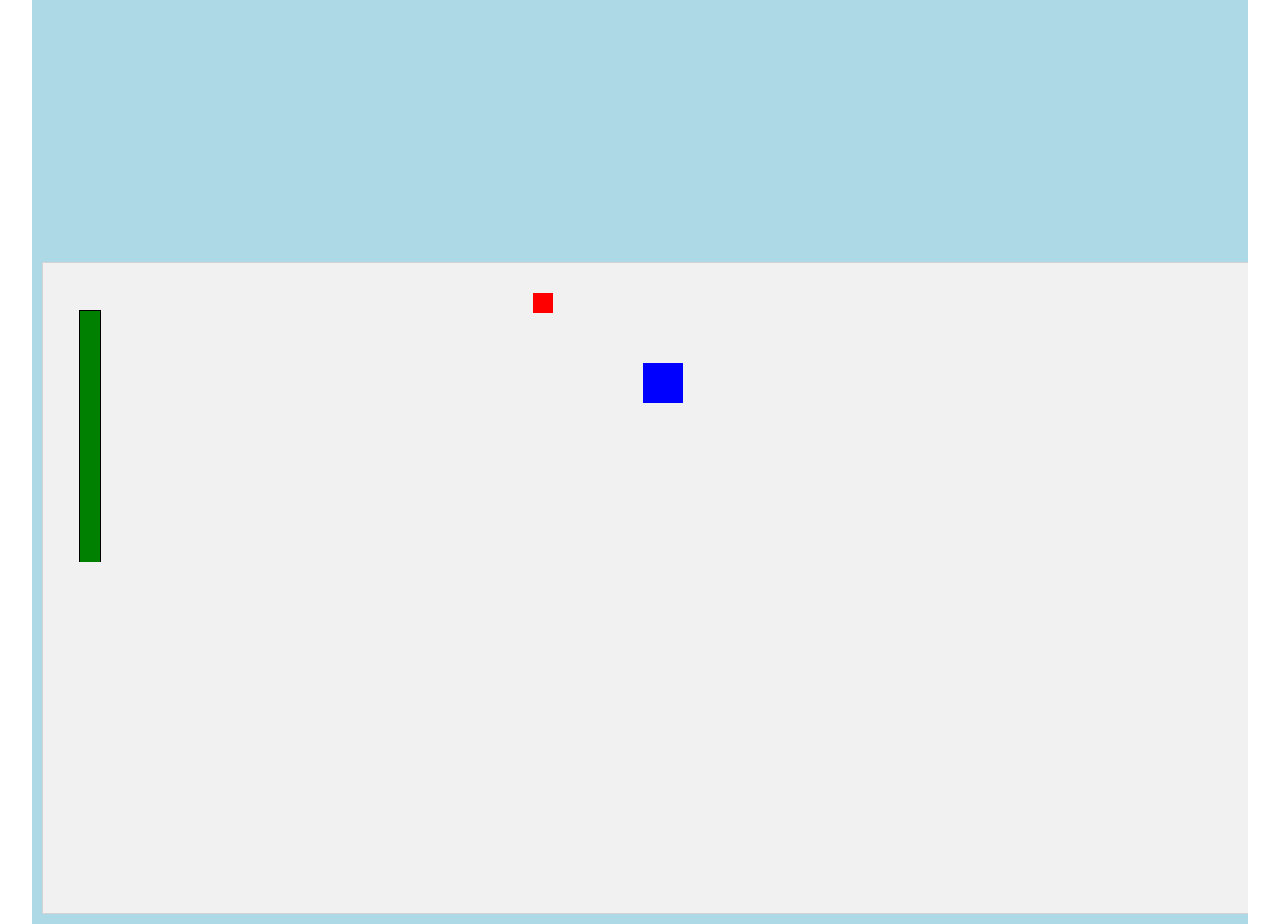
<file: index.html>
<!DOCTYPE html>

<head>
    <meta charset="utf-8">
    <meta http-equiv="X-UA-Compatible" content="IE=edge">
    <title>MyFirstCreatedGame</title>
    <meta name="viewport" content="width=device-width, initial-scale=1">
    <link rel="stylesheet" href="MFCG_Styles.css">
</head>

<body onload="startGame()">
    <section id="gameCanvasHolder">
        <div id="pStaminaHolder">
            <div id="pStaminaBar"></div>
        </div>
        <canvas id="gameArena"></canvas>
    </section>
    <script src="MFCG_javaScript.js" async defer></script>
</body>

</html>
</file>
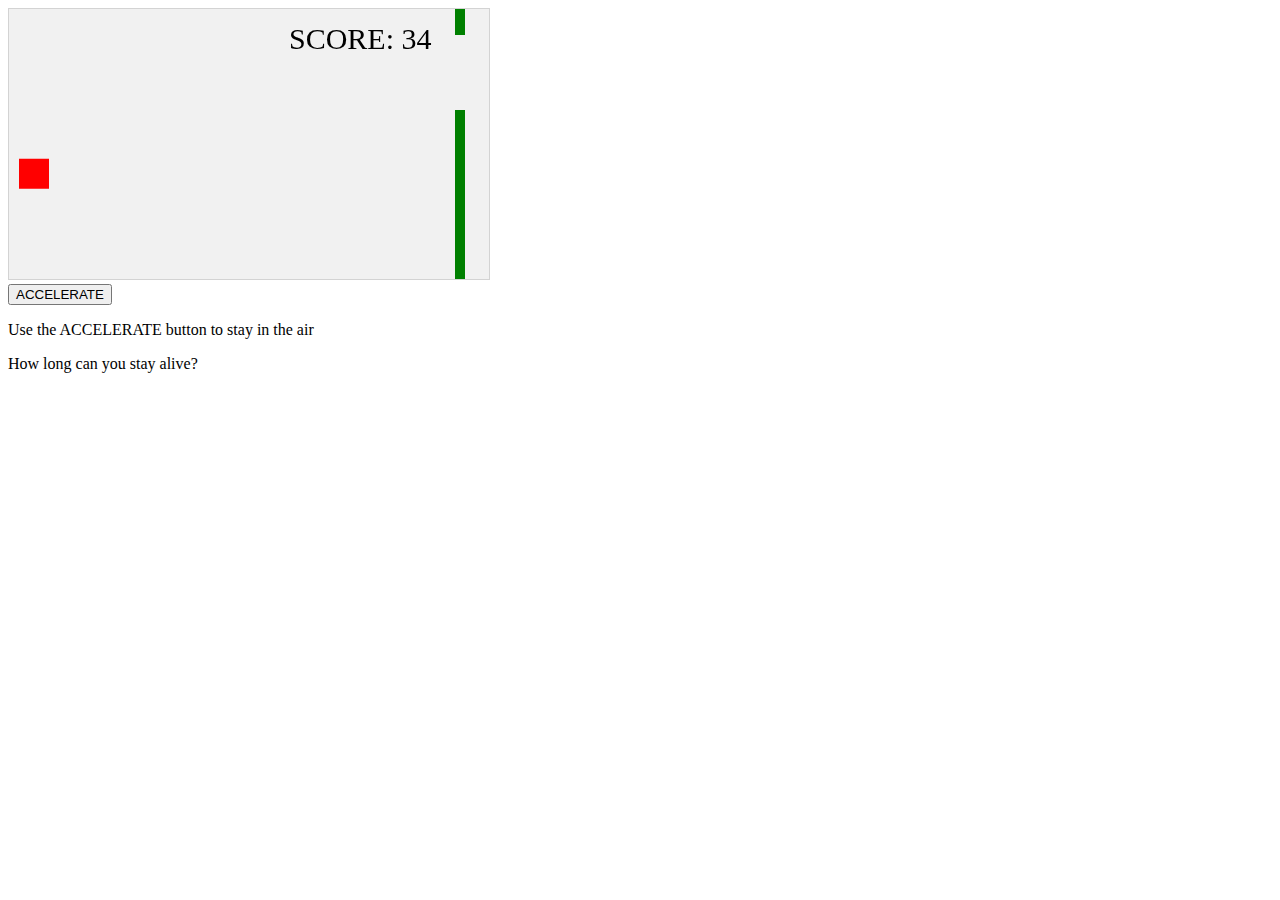
<file: JavaScript/FirstGame/FG.html>
<!DOCTYPE html>
<html>

<head>
    <meta name="viewport" content="width=device-width, initial-scale=1.0" />
    <style>
        canvas {
            border: 1px solid #d3d3d3;
            background-color: #f1f1f1;
        }
    </style>
</head>

<body onload="startGame()">
    <br>
    <button onmousedown="accelerate(-0.2)" onmouseup="accelerate(0.05)">ACCELERATE</button>
    <p>Use the ACCELERATE button to stay in the air</p>
    <p>How long can you stay alive?</p>
    <script src="FG_Java.js"></script>
</body>

</html>
</file>
<file: MFCG_Styles.css>
/* Set the width and background color of the HTML, and the body. */
html {
    width: 100%;
    background: white;
}

body {
    width: 95%;
    margin: 0 auto;
    background: lightblue;
}

.row {
    float: left;
    clear: both;
}

/* Sets up the section for all the canvases. */
section#gameCanvasHolder {
    margin-left: auto;
    margin-right: auto;
    padding: 10px;
    display: block;
    overflow: auto;
}

/* Styles for the canvas. */
canvas {
    display: block;

    float: left;

    border: 1px solid #d3d3d3;
    background-color: #f1f1f1;

    padding-left: 0;
    padding-right: 0;
    margin-left: auto;
    margin-right: auto;
}

canvas#score {
    width: 100px;
    height: 50px;
}

canvas#pStat {
    width: 100px;
    height: 600px;
}

canvas#time {
    width: 100px;
    height: 50px;
}

canvas#bossBar {
    width: 1000px;
    height: 50px;
}

canvas#inventory {
    width: 100px;
    height: 600px;
}

/* Stats Bar Styles */
div#pStaminaHolder {
    display: block;
    position: relative;
    float: left;
    top: 300px;
    right: -37px;

    width: 20px;
    height: 250px;

    background: gray;
    border: 1px black solid;
}

div#pStaminaBar {
    position: relative;
    bottom: 0px;
    width: 20px;
    height: 250px;

    background-color: green;
}
</file>
